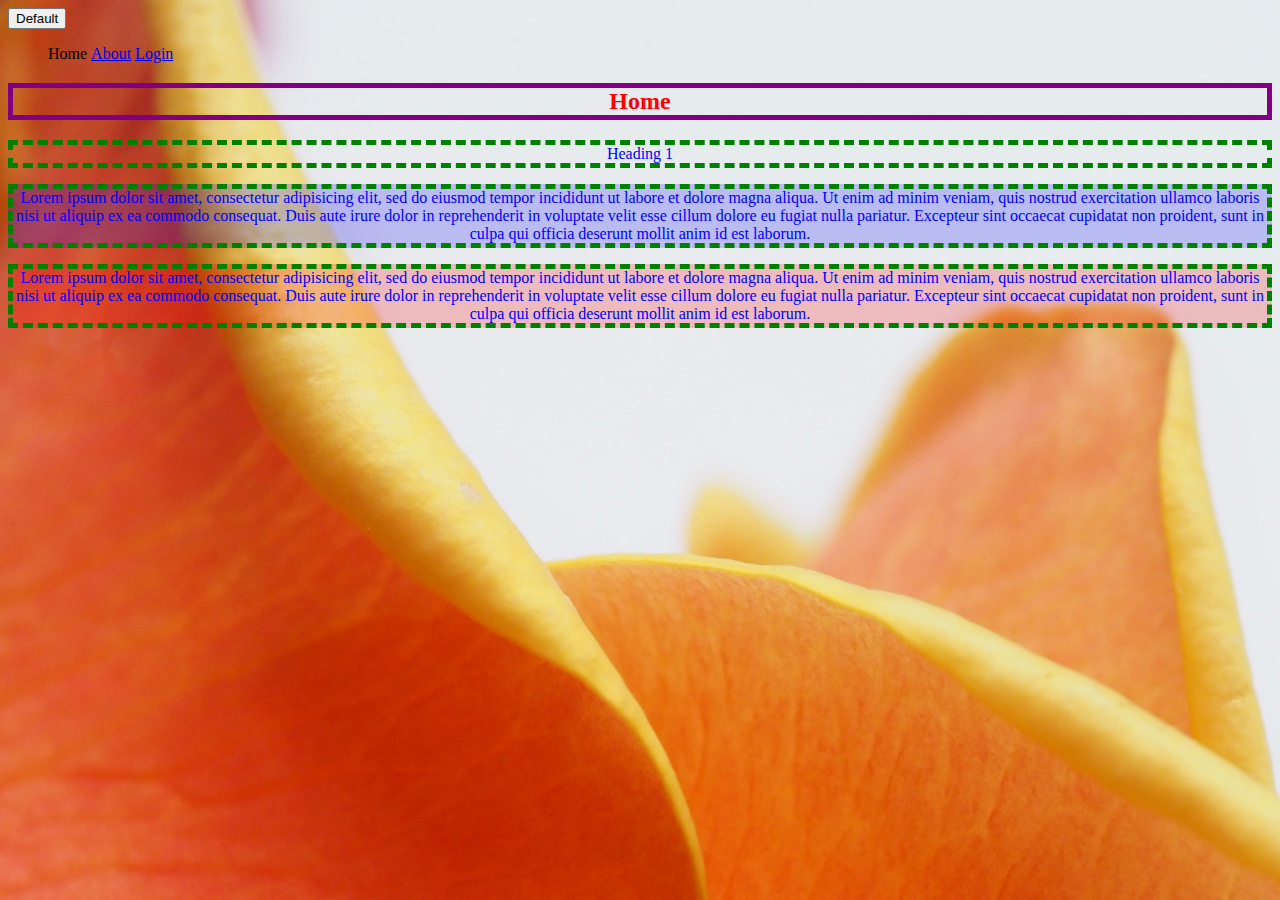
<file: project_files/index.html>
<!DOCTYPE html>
<html>
<head>
  <title>My first website!</title>
  <link rel="stylesheet" type="text/css" href="style.css">
</head>
<body>
  <button class="btn btn-primary">Default</button>
  <header>
    <nav>
      <ul>
        <li>Home</li>
        <li><a href="about.html">About</a></li>
        <li><a href="login.html">Login</a></li>
      </ul>
    </nav>
  </header>
  <section>
    <h2>Home</h2>
    <p class="webtext">Heading 1</p>
    <div id="div1"><p class="webtext active">Lorem ipsum dolor sit amet, consectetur adipisicing elit, sed do eiusmod
    tempor incididunt ut labore et dolore magna aliqua. Ut enim ad minim veniam,
    quis nostrud exercitation ullamco laboris nisi ut aliquip ex ea commodo
    consequat. Duis aute irure dolor in reprehenderit in voluptate velit esse
    cillum dolore eu fugiat nulla pariatur. Excepteur sint occaecat cupidatat non
    proident, sunt in culpa qui officia deserunt mollit anim id est laborum.</p>
    </div>
    <div id="div2"><p class="webtext">Lorem ipsum dolor sit amet, consectetur adipisicing elit, sed do eiusmod
    tempor incididunt ut labore et dolore magna aliqua. Ut enim ad minim veniam,
    quis nostrud exercitation ullamco laboris nisi ut aliquip ex ea commodo
    consequat. Duis aute irure dolor in reprehenderit in voluptate velit esse
    cillum dolore eu fugiat nulla pariatur. Excepteur sint occaecat cupidatat non
    proident, sunt in culpa qui officia deserunt mollit anim id est laborum.</p>
    </div>
  </section>
</body>
</html>
</file>
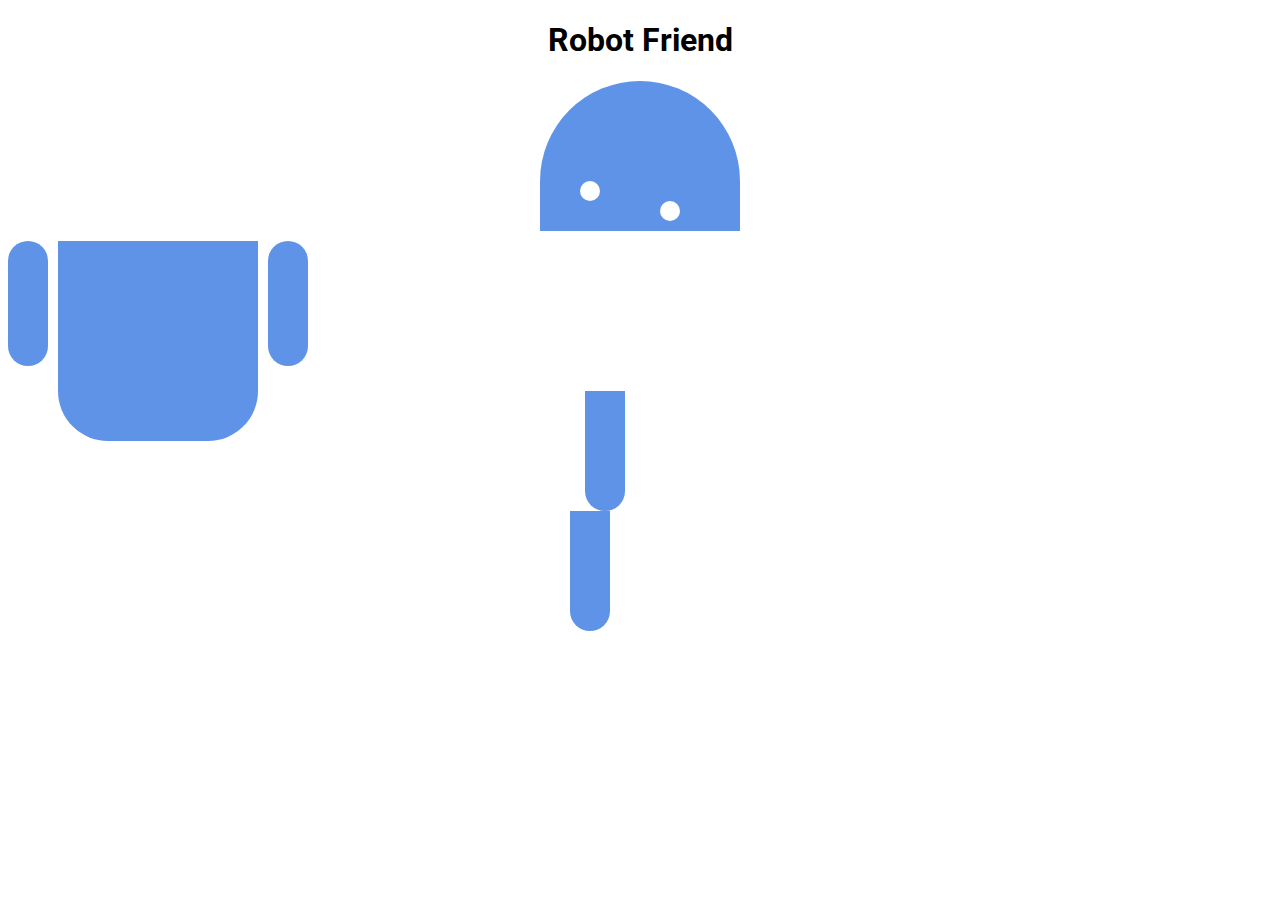
<file: robo/robot (1)/index.html>
<!DOCTYPE html>
<html>
<head>
	<title>RoboPage</title>
	<link rel="stylesheet" type="text/css" href="style.css">
	<link href="https://fonts.googleapis.com/css?family=Roboto" rel="stylesheet">
</head>
<body>
	<h1>Robot Friend</h1>
	<div class="robots">
		<div class="android"> 
			<div class="head"> 
				<div class="eyes"> 
					<div class="left_eye"></div> 
					<div class="right_eye"></div>
				</div> 
			</div> 
			<div class="upper_body"> 
				<div class="left_arm"></div> 
				<div class="torso"></div> 
				<div class="right_arm"></div> 
			</div> 
			<div class="lower_body"> 
				<div class="left_leg"></div> 
				<div class="right_leg"></div> 
			</div> 
		</div>
	</div>
</body>
</html>
</file>
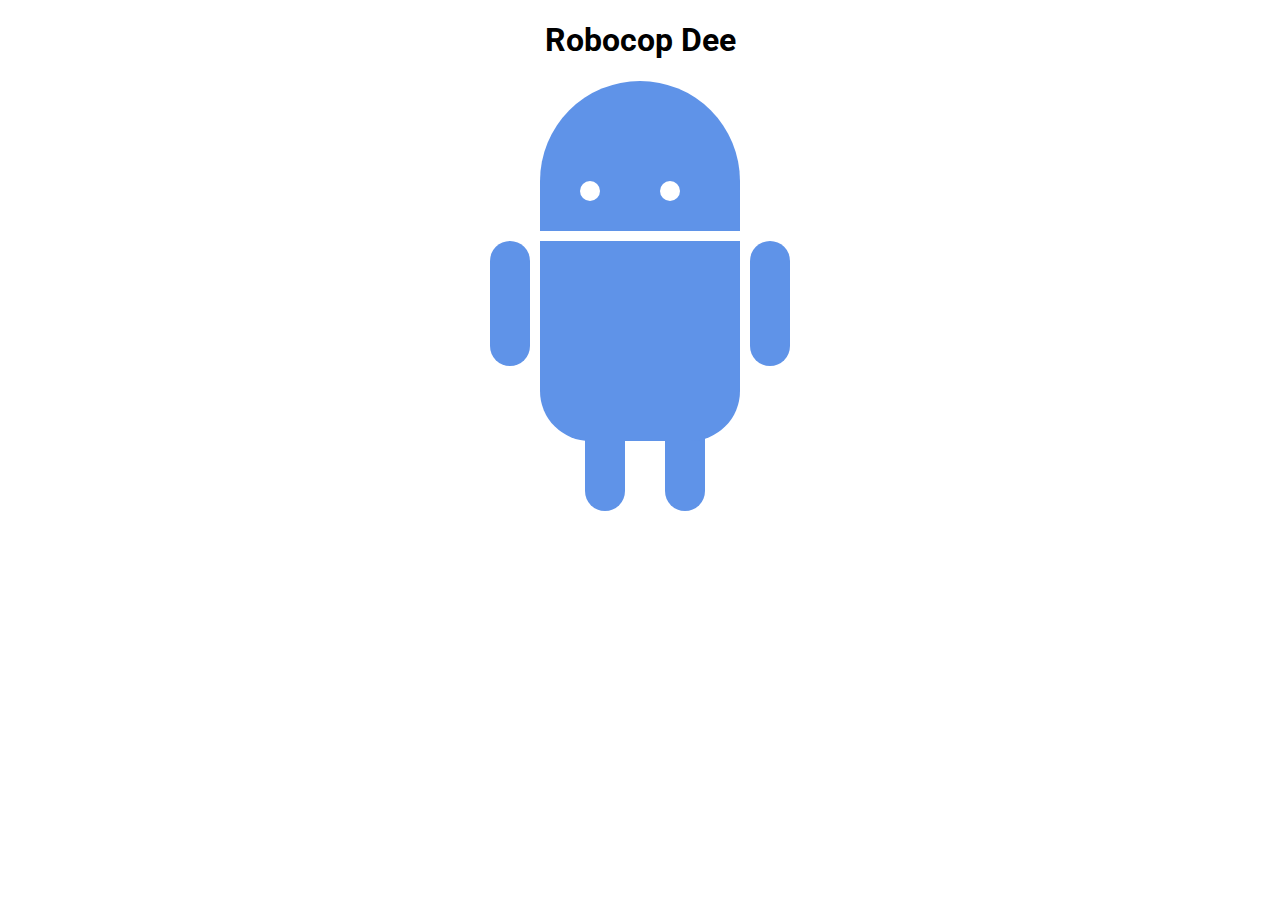
<file: robo/robot/index.html>
<!DOCTYPE html>
<html>
<head>
	<title>RoboPage</title>
	<link rel="stylesheet" type="text/css" href="style.css">
	<link href="https://fonts.googleapis.com/css?family=Roboto" rel="stylesheet">
</head>
<body>
	<h1>Robocop Dee</h1>
	<div class="robots">
		<div class="android"> 
			<div class="head"> 
				<div class="eyes"> 
					<div class="left_eye"></div> 
					<div class="right_eye"></div>
				</div> 
			</div> 
			<div class="upper_body"> 
				<div class="left_arm"></div> 
				<div class="torso"></div> 
				<div class="right_arm"></div> 
			</div> 
			<div class="lower_body"> 
				<div class="left_leg"></div> 
				<div class="right_leg"></div> 
			</div> 
		</div>
	</div>
</body>
</html>
</file>
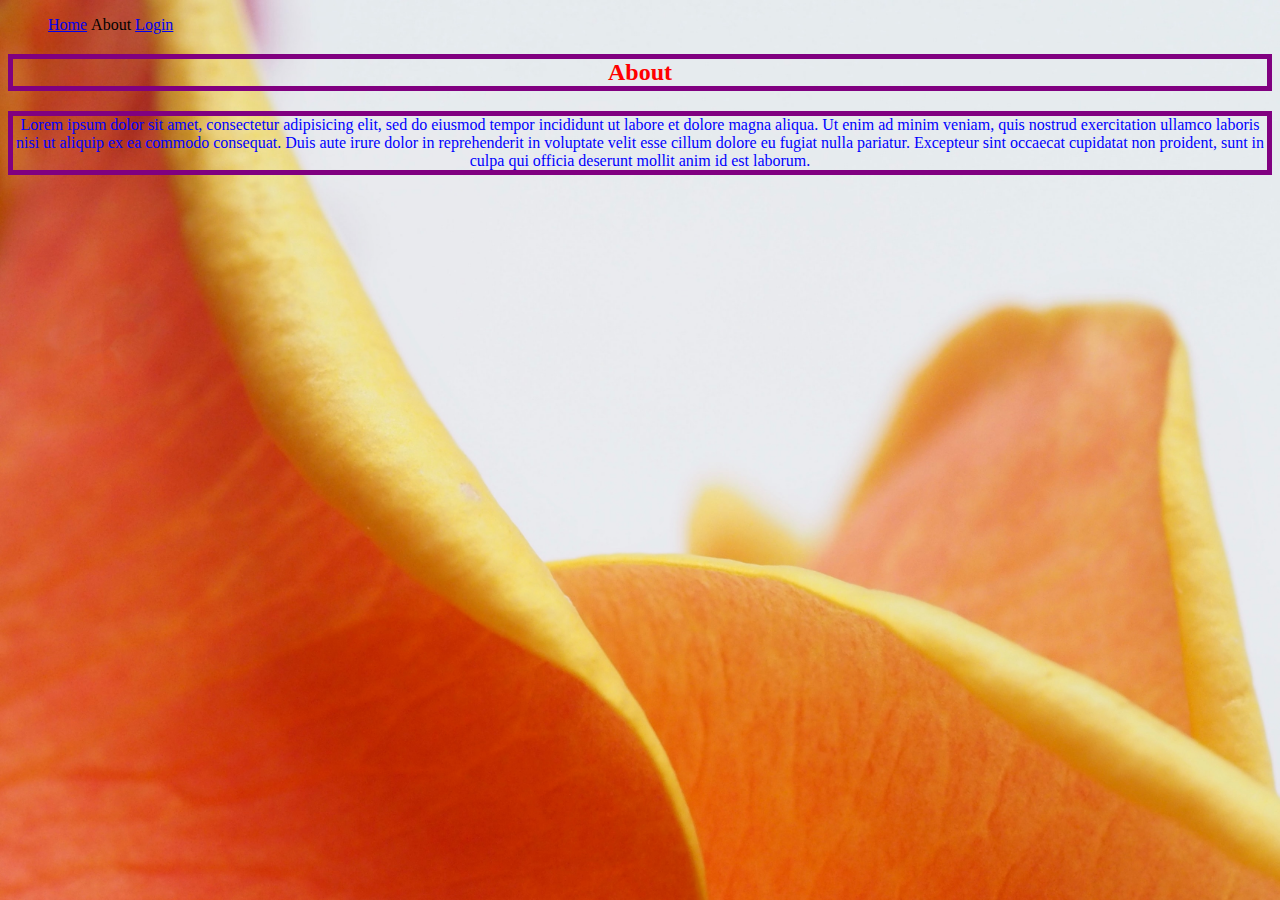
<file: project_files/about.html>
<!DOCTYPE html>
<html>
<head>
  <title>My first website!</title>
  <link rel="stylesheet" type="text/css" href="style.css">
</head>
<body>
  <header>
    <nav>
      <ul>
        <li><a href="index.html">Home</a></li>
        <li>About</li>
        <li><a href="login.html">Login</a></li>
      </ul>
    </nav>
  </header>
  <section>
    <h2>About</h2>
    <p>Lorem ipsum dolor sit amet, consectetur adipisicing elit, sed do eiusmod
    tempor incididunt ut labore et dolore magna aliqua. Ut enim ad minim veniam,
    quis nostrud exercitation ullamco laboris nisi ut aliquip ex ea commodo
    consequat. Duis aute irure dolor in reprehenderit in voluptate velit esse
    cillum dolore eu fugiat nulla pariatur. Excepteur sint occaecat cupidatat non
    proident, sunt in culpa qui officia deserunt mollit anim id est laborum.</p>
  </section>
</body>
</html>
</file>
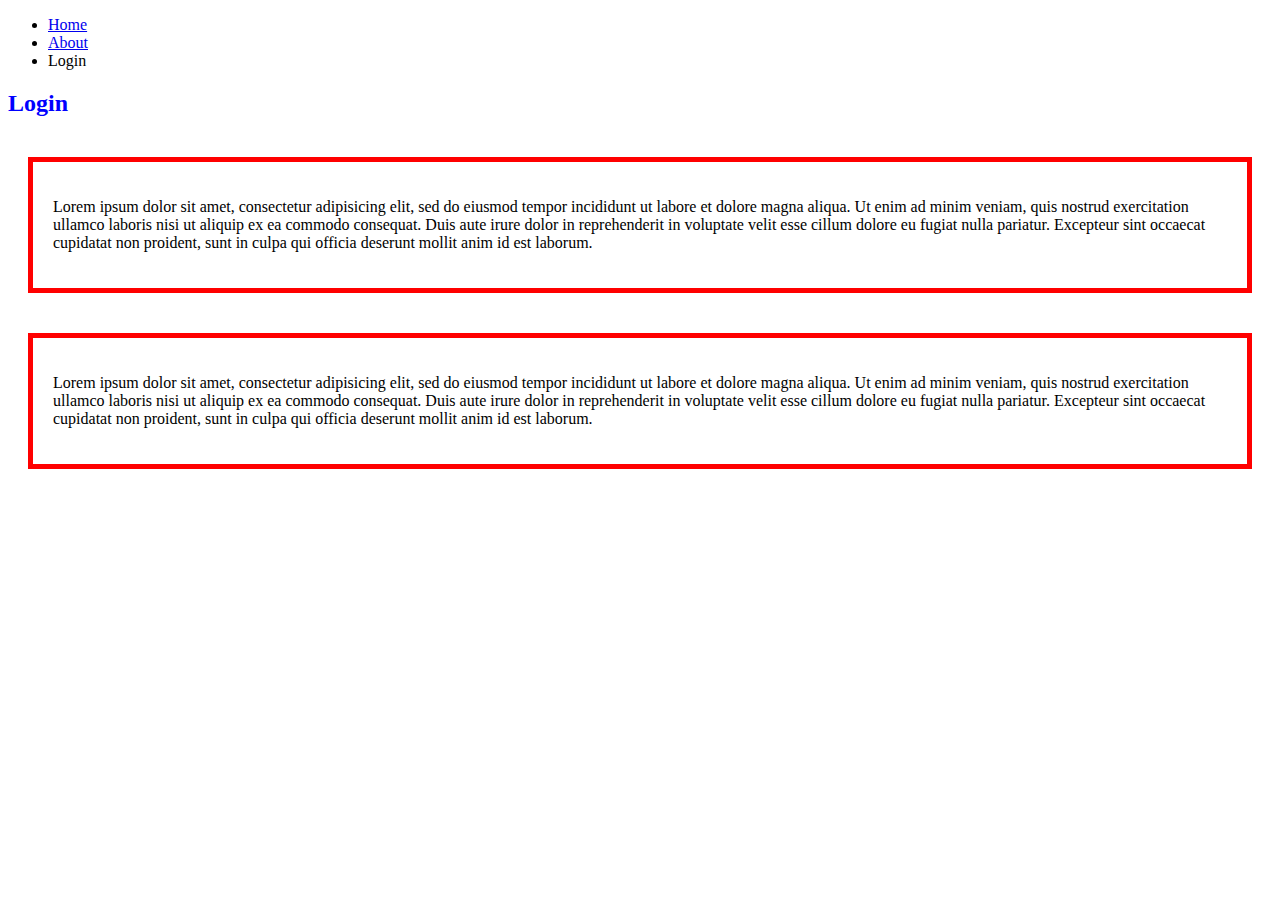
<file: project_files/login.html>
<!DOCTYPE html>
<html>
<head>
  <title>My first website!</title>
  <link rel="stylesheet" type="text/css" href="style2.css">
</head>
<body>
  <header>
    <nav>
      <ul>
        <li><a href="index.html">Home</a></li>
        <li><a href="about.html">About</a></li>
        <li>Login</li>
      </ul>
    </nav>
  </header>
  <section>
    <h2>Login</h2>
    <div class="boxmodel">
    <p>Lorem ipsum dolor sit amet, consectetur adipisicing elit, sed do eiusmod
    tempor incididunt ut labore et dolore magna aliqua. Ut enim ad minim veniam,
    quis nostrud exercitation ullamco laboris nisi ut aliquip ex ea commodo
    consequat. Duis aute irure dolor in reprehenderit in voluptate velit esse
    cillum dolore eu fugiat nulla pariatur. Excepteur sint occaecat cupidatat non
    proident, sunt in culpa qui officia deserunt mollit anim id est laborum.</p> 
  </div>
  <div class="boxmodel">
    <p>
      Lorem ipsum dolor sit amet, consectetur adipisicing elit, sed do eiusmod
      tempor incididunt ut labore et dolore magna aliqua. Ut enim ad minim veniam,
      quis nostrud exercitation ullamco laboris nisi ut aliquip ex ea commodo
      consequat. Duis aute irure dolor in reprehenderit in voluptate velit esse
      cillum dolore eu fugiat nulla pariatur. Excepteur sint occaecat cupidatat non
      proident, sunt in culpa qui officia deserunt mollit anim id est laborum.
    </p>
  </div>
  </section>
</body>
</html>
</file>
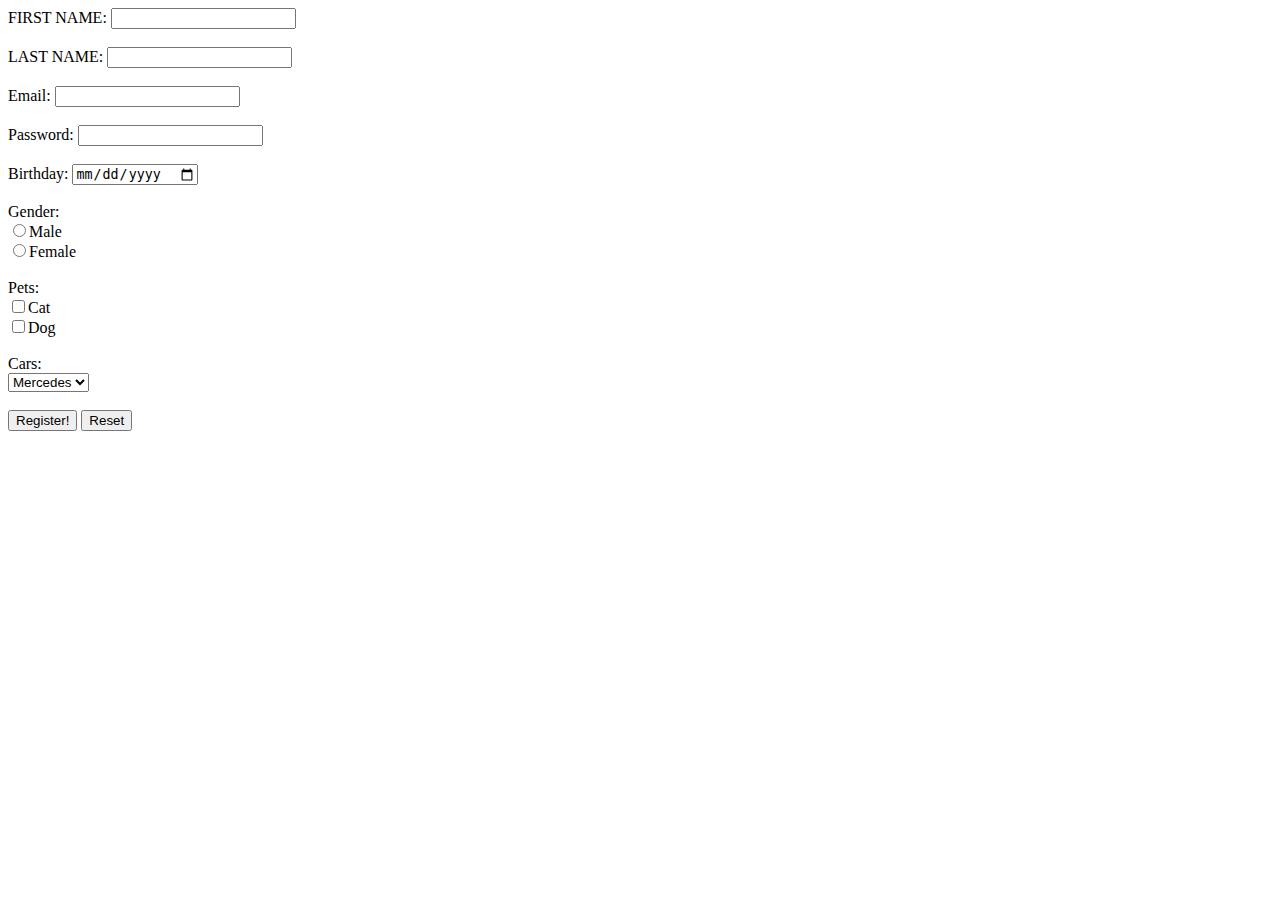
<file: ZTM first/register.html>
<!DOCTYPE html>
<html>
<head>
	<title>Register</title>
</head>
<body>
	<form>
		FIRST NAME: <input type="text" name="firstname"><br>
		<br>LAST NAME: <input type="text" name="lastname"><br>
		<br>Email: <input type="Email" name="email"required><br>
		<br>Password: <input type="Password" min="5" name="password"><br>
		<br>Birthday: <input type="date" name="bday"><br>
		<br>Gender:<br>
		<input type="radio" name="Gender">Male<br>
		<input type="radio" name="Gender">Female<br>
		<br>Pets:<br>
		<input type="checkbox" name="cat">Cat<br>
		<input type="checkbox" name="dog">Dog<br>
		<br>Cars: <br>
		<select>
			<option value="Mercedes" name="carm">Mercedes</option>
			<option value="Benz" name="carb">Benz</option>
		</select><br>
		<br><input type="submit" value="Register!">
		<input type="reset">
	</form>

</body>
</file>
<file: project_files/style.css>
/*Selector {
	Property: Value;
} */

body {
	background-image: url(jess-bailey-saNXEzVQ27Q-unsplash.jpg);
	background-size: cover;
}       
h2, p {
	color: red;
	text-align: center;
	border: 5px solid purple;
	cursor: pointer;
}

p{
	color: blue;
}

li {
	list-style: none;
	display: inline-block;
}

.webtext {
	border: 5px dashed green;
}

.active:hover{
	color: red;
}


#div1 {
	background-color: rgba(0, 0, 255, 0.2);
}

#div2 {
	background-color: rgba(255, 0, 0, 0.2);
}
</file>
<file: robo/robot (1)/style.css>
h1 {
	text-align: center;
	font-family: 'Roboto', sans-serif;
}

.robots {
}

.head, 
.left_arm, 
.torso, 
.right_arm, 
.left_leg, 
.right_leg {
	 background-color: #5f93e8;
}

.head { 
	width: 200px; 
	margin: 0 auto; 
	height: 150px; 
	border-radius: 200px 200px 0 0; 
	margin-bottom: 10px;
} 

.eyes {
	
}

.head:hover {
	width: 300px;
    transition: 1s ease-in-out;
}

.upper_body { 
	width: 300px; 
	height: 150px;
	display: flex; 
} 

.left_arm, .right_arm { 
	width: 40px; 
	height: 125px;
	border-radius: 100px; 
} 

.left_arm { 
	margin-right: 10px; 
} 

.right_arm { 
	margin-left: 10px; 
} 

.torso { 
	width: 200px; 
	height: 200px;
	border-radius: 0 0 50px 50px; 
} 

.lower_body { 
	width: 200px; 
	height: 200px;
	/* This is another useful property. Hmm what do you think it does?*/
	margin: 0 auto;

} 

.left_leg, .right_leg { 
	width: 40px; 
	height: 120px;
	border-radius: 0 0 100px 100px; 
} 

.left_leg { 
	margin-left: 45px; 
} 

.left_leg:hover {
	-webkit-transform: rotate(20deg);
    -moz-transform: rotate(20deg);
    -o-transform: rotate(20deg);
    -ms-transform: rotate(20deg);
    transform: rotate(20deg);
}

.right_leg { 
	margin-left: 30px; 
}

.left_eye, .right_eye { 
	width: 20px; 
	height: 20px; 
	border-radius: 15px; 
	background-color: white;  
} 

.left_eye { 
	/* These properties are new and you haven't encountered
	in this course. Check out CSS Tricks to see what it does! */
	position: relative; 
	top: 100px; 
	left: 40px; 
} 

.right_eye { 
	position: relative; 
	top: 100px; 
	left: 120px; 
}
</file>
<file: robo/robot/style.css>
h1 {
	text-align: center;
	font-family: 'Roboto', sans-serif;
}

.robots {
}

.head, 
.left_arm, 
.torso, 
.right_arm, 
.left_leg, 
.right_leg {
	 background-color: #5f93e8;
}

.head { 
	width: 200px; 
	margin: 0 auto; 
	height: 150px; 
	border-radius: 200px 200px 0 0; 
	margin-bottom: 10px;
} 

.eyes {
	
}

.head:hover {
	width: 300px;
    transition: 1s ease-in-out;
}

.upper_body { 
	width: 300px; 
	margin: 0 auto; 
	height: 150px;
	display: flex; 
	
} 

.left_arm, .right_arm { 
	width: 40px; 
	height: 125px;
	border-radius: 100px; 
} 

.left_arm { 
	margin-right: 10px; 
} 

.right_arm { 
	margin-left: 10px; 
} 

.torso { 
	width: 200px; 
	height: 200px;
	border-radius: 0 0 50px 50px; 
} 

.lower_body { 
	width: 200px; 
	height: 200px;
	/* This is another useful property. Hmm what do you think it does?*/
	margin: 0 auto;

} 

.left_leg, .right_leg { 
	width: 40px; 
	height: 120px;
	border-radius: 0 0 100px 100px; 
} 

.left_leg { 
	margin-left: 45px; 
} 

.left_leg:hover {
	-webkit-transform: rotate(20deg);
    -moz-transform: rotate(20deg);
    -o-transform: rotate(20deg);
    -ms-transform: rotate(20deg);
    transform: rotate(20deg);
}

.right_leg { 
	margin-left: 125px; 
	margin-top: -120px;
}

.left_eye, .right_eye { 
	width: 20px; 
	height: 20px; 
	border-radius: 15px; 
	background-color: white;  
} 

.left_eye { 
	/* These properties are new and you haven't encountered
	in this course. Check out CSS Tricks to see what it does! */
	position: relative; 
	top: 100px; 
	left: 40px; 
} 

.right_eye { 
	position: relative; 
	top: 100px; 
	left: 120px; 
	margin-top: -20px;
}
</file>
<file: project_files/style2.css>
h2 {
	color: blue;
}

.boxmodel{
	border: 5px solid red;
	display: inline-block;
	padding: 20px;
	margin: 20px;
}
</file>
